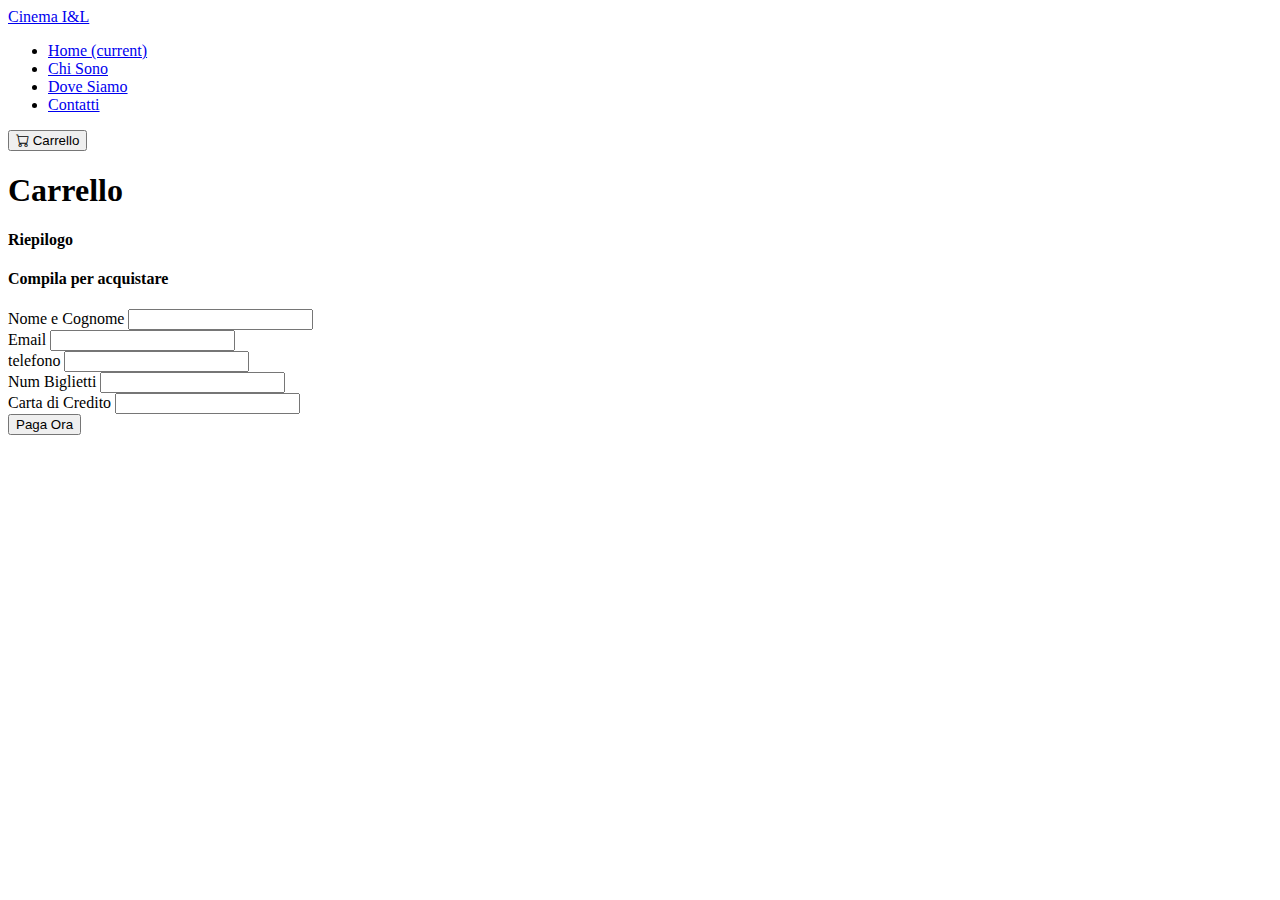
<file: carrello.html>
<!doctype html>
<html lang="en">

<head>
    <title>Carrello cinema TPPW 2024</title>
    <!-- Required meta tags -->
    <meta charset="utf-8" />
    <meta name="viewport" content="width=device-width, initial-scale=1, shrink-to-fit=no" />

    <!-- Bootstrap CSS v5.2.1 -->
    <link href="https://cdn.jsdelivr.net/npm/bootstrap@5.3.2/dist/css/bootstrap.min.css" rel="stylesheet"
        integrity="sha384-T3c6CoIi6uLrA9TneNEoa7RxnatzjcDSCmG1MXxSR1GAsXEV/Dwwykc2MPK8M2HN" crossorigin="anonymous" />
    <link rel="stylesheet" href="https://cdn.jsdelivr.net/npm/bootstrap-icons@1.11.3/font/bootstrap-icons.min.css">
</head>

<body>
    <header>
        <nav class="navbar navbar-expand-sm navbar-dark bg-dark">
            <div class="container">
                <a class="navbar-brand" href="#">Cinema I&L</a>

                <div class="collapse navbar-collapse" id="collapsibleNavId">
                    <ul class="navbar-nav me-auto mt-2 mt-lg-0">
                        <li class="nav-item">
                            <a class="nav-link active" href="index.html" aria-current="page">Home
                                <span class="visually-hidden">(current)</span></a>
                        </li>
                        <li class="nav-item">
                            <a class="nav-link" href="#">Chi Sono</a>
                        </li>
                        <li class="nav-item">
                            <a class="nav-link" href="#">Dove Siamo</a>
                        </li>
                        <li class="nav-item">
                            <a class="nav-link" href="#">Contatti</a>
                        </li>
                    </ul>
                    <form class="d-flex my-2 my-lg-0">
                        <a href="./carrello.html">
                            <button class="btn btn-outline-success my-2 my-sm-0 bi bi-cart" type="button">
                                Carrello
                            </button>
                        </a>

                    </form>
                </div>
            </div>
        </nav>

    </header>
    <main>

        <div class="container">
            <h1>Carrello</h1>

            <div class="row">
                <div class="col-6">
                    <h4>Riepilogo</h4>
                    <ul class="list-group" id="listaRiep">

                        <!-- <li class="list-group-item">Item</li> -->

                    </ul>

                    <h2 id="grandTotal"></h2>

                </div>

                <div class="col-6">
                    <h4>Compila per acquistare</h4>

                    <div class="mb-3">
                        <label for="" class="form-label">Nome e Cognome</label>
                        <input type="text" name="nomeUser" id="nomeUser" class="form-control" />
                    </div>


                    <div class="mb-3">
                        <label for="" class="form-label">Email</label>
                        <input type="text" name="emailUser" id="emailUser" class="form-control" />
                    </div>

                    <div class="mb-3">
                        <label for="" class="form-label">telefono</label>
                        <input type="tel" name="emailUser" id="telUser" class="form-control" />
                    </div>

                    <div class="mb-3">
                        <label for="" class="form-label">Num Biglietti</label>
                        <input type="number" name="numBiglietti" id="numBiglietti" class="form-control w-50 " />
                    </div>


                    <div class="mb-3">
                        <label for="" class="form-label">Carta di Credito</label>
                        <input type="text" name="cCuser" id="cCUser" class="form-control" />
                    </div>



                    <button type="button" id="btnPaga" class="btn btn-primary">
                        Paga Ora
                    </button>

                </div>
            </div>
        </div>


    </main>
    <footer>
        <!-- place footer here -->
    </footer>
    <!-- Bootstrap JavaScript Libraries -->
    <script src="https://cdn.jsdelivr.net/npm/@popperjs/core@2.11.8/dist/umd/popper.min.js"
        integrity="sha384-I7E8VVD/ismYTF4hNIPjVp/Zjvgyol6VFvRkX/vR+Vc4jQkC+hVqc2pM8ODewa9r"
        crossorigin="anonymous"></script>

    <script src="https://cdn.jsdelivr.net/npm/bootstrap@5.3.2/dist/js/bootstrap.min.js"
        integrity="sha384-BBtl+eGJRgqQAUMxJ7pMwbEyER4l1g+O15P+16Ep7Q9Q+zqX6gSbd85u4mG4QzX+"
        crossorigin="anonymous"></script>


    <script src="./js/scriptCarrello.js"></script>

    <script src="./js/scriptPagamento.js"></script>
   
</body>

</html>
</file>
